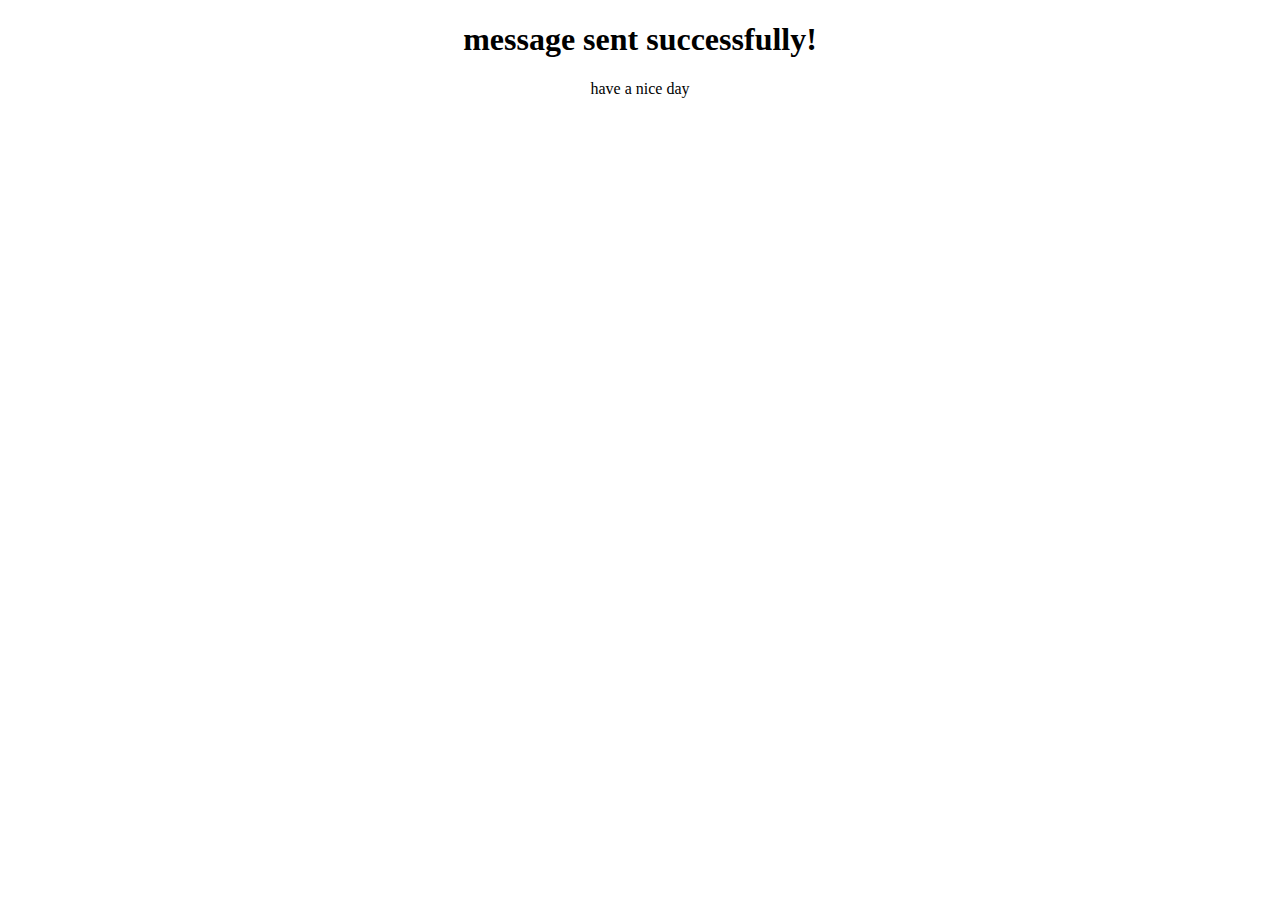
<file: message send .html>
<!DOCTYPE html>
<html lang="en">
<head>
    <meta charset="UTF-8">
    <meta name="viewport" content="width=device-width, initial-scale=1.0">
    <title>messageSentSuccessfully</title>
</head>
<body>
    <center>
    <h1 >message sent successfully! </h1>
    <p>have a nice day</p>
    </center>
</body>
</html>
</file>
